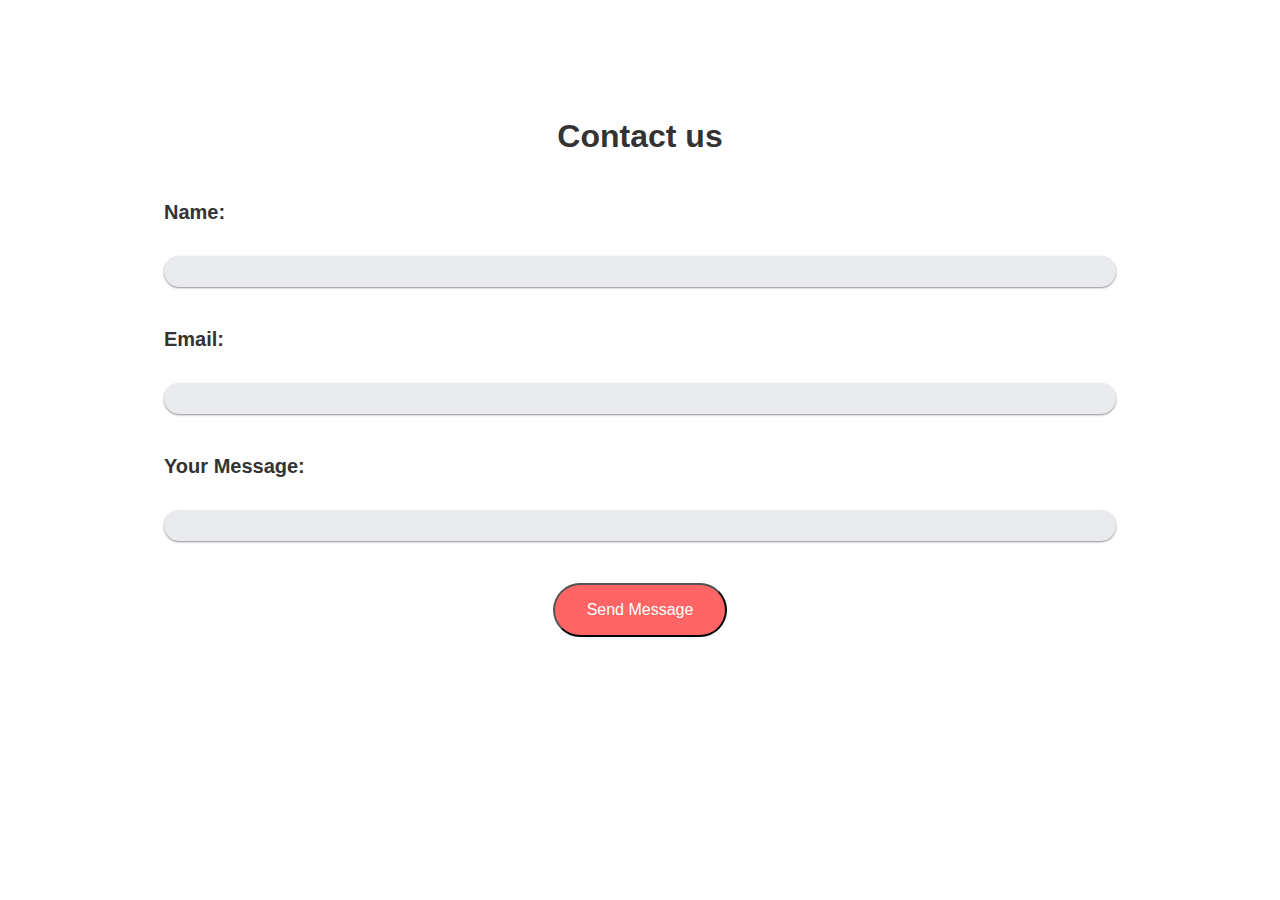
<file: headphones/2-index.html>
<!DOCTYPE html>
<html lang="en">
  <head>
    <meta charset="UTF-8" />
    <meta name="viewport" content="width=device-width, initial-scale=1.0" />
    <title>four</title>
    <link
      href="https://fonts.googleapis.com/css2?family=Source+Sans+Pro:wght@300;400;600;700&display=swap"
      rel="stylesheet"
    />
    <link rel="stylesheet" href="2-styles.css" />
  </head>
  <body>
    <section class="section-contact">
      <div class="container contact-box">
        <h2 class="contact-heading">Contact us</h2>
        <div class="labels">

          <form class="form" action="submit" method="post">
            
            <label for="name">Name:</label>
            <input
            type="text"
            id="name"
            name="name"
            required/>
            <label for="email">Email:</label>
            <input
            type="email"
            id="email"
            name="email"/>
            <label for="message">Your Message:</label>
            <input type="message" name="message"  required></input>
            <button class="button" type="submit">Send Message</button>
              
            </form>
          </div>
        
      </div>
    </section>
  </body>
</html>
</file>
<file: headphones/2-styles.css>
* {
  padding: 0;
  margin: 0;
  box-sizing: border-box;
}

html {
  /* font-size: 10px; */
  /* 10px / 16px = 0.625 = 62.5% */
  /* Percentage of user's browser font-size setting */
  font-size: 62.5%;
}

body {
  font-family: "Sources sans pro", sans-serif;
  line-height: 1;
  font-weight: 400;
  color: #333;
}
.container {
  max-width: 100rem;
  margin: 0 auto;
  padding: 1.2rem 2.4rem;
}
/* **************************** */
/* ****************************** */
.section-contact {
  margin-bottom: 9.6rem;
  padding: 2.4rem 4.8rem;
}
/* .contact-box {
  display: flex;
  flex-direction: column;
} */
.contact-heading {
  font-size: 3.2rem;
  font-weight: 600;
  line-height: 1.05;
  text-align: center;
  margin-top: 8.4rem;
  margin-bottom: 4.8rem;
}
.lables {
  display: flex;
  align-items: center;
  justify-content: center;
  transform: scale(1);
}
.form {
  margin: 0 auto;
  display: flex;
  flex-direction: column;
  align-items: center;
  gap: 1.8rem;
}

.form label {
  align-self: flex-start;

  display: block;
  text-align: left;
  font-size: 2rem;
  font-weight: 600;
  align-items: center;
  margin-bottom: 1.6rem;
}
.form input {
  align-self: flex-start;
  padding: 2.4rem 4.8rem;
  width: 100%;
  margin-bottom: 2.4rem;
  padding: 0.8rem 4.8rem;
  border: none;
  background-color: #e9ebee;
  border-radius: 50px;
  box-shadow: 0px 1px 2px rgba(0, 0, 0, 0.447);
}

.lables {
  display: block;
  text-align: left;
}

.button {
  display: inline-block;
  background-color: #ff6565;
  color: white;
  font-size: 1.6rem;
  padding: 1.6rem 3.2rem;
  border-radius: 50px;
  transition: all 0.3s;
  text-align: center;
  margin: 0 auto;
}

.button:hover {
  background-color: #993d3d;
  text-decoration: solid;
}
.form input ::placeholder {
  text-align: left;
}
@media (max-width: 44em);
 {
  .form input {
    width: 50%;
  }
  .contact-heading {
    margin-top: 3.2rem;
    margin-bottom: 2.4rem;
  }
  .section-contact {
    margin-bottom: 3.2rem;
  }
}
@media (max-width: 34em) {
  .form input {
    width: 25%;
  }
  .contact-heading {
    margin-top: 1.6rem;
    margin-bottom: 1.2rem;
    font-size: 1.6rem;
  }
  .section-contact {
    margin-bottom: 1.6rem;
  }
  .form input {
    padding: 1.2rem 2.4rem;
  }
}
</file>
